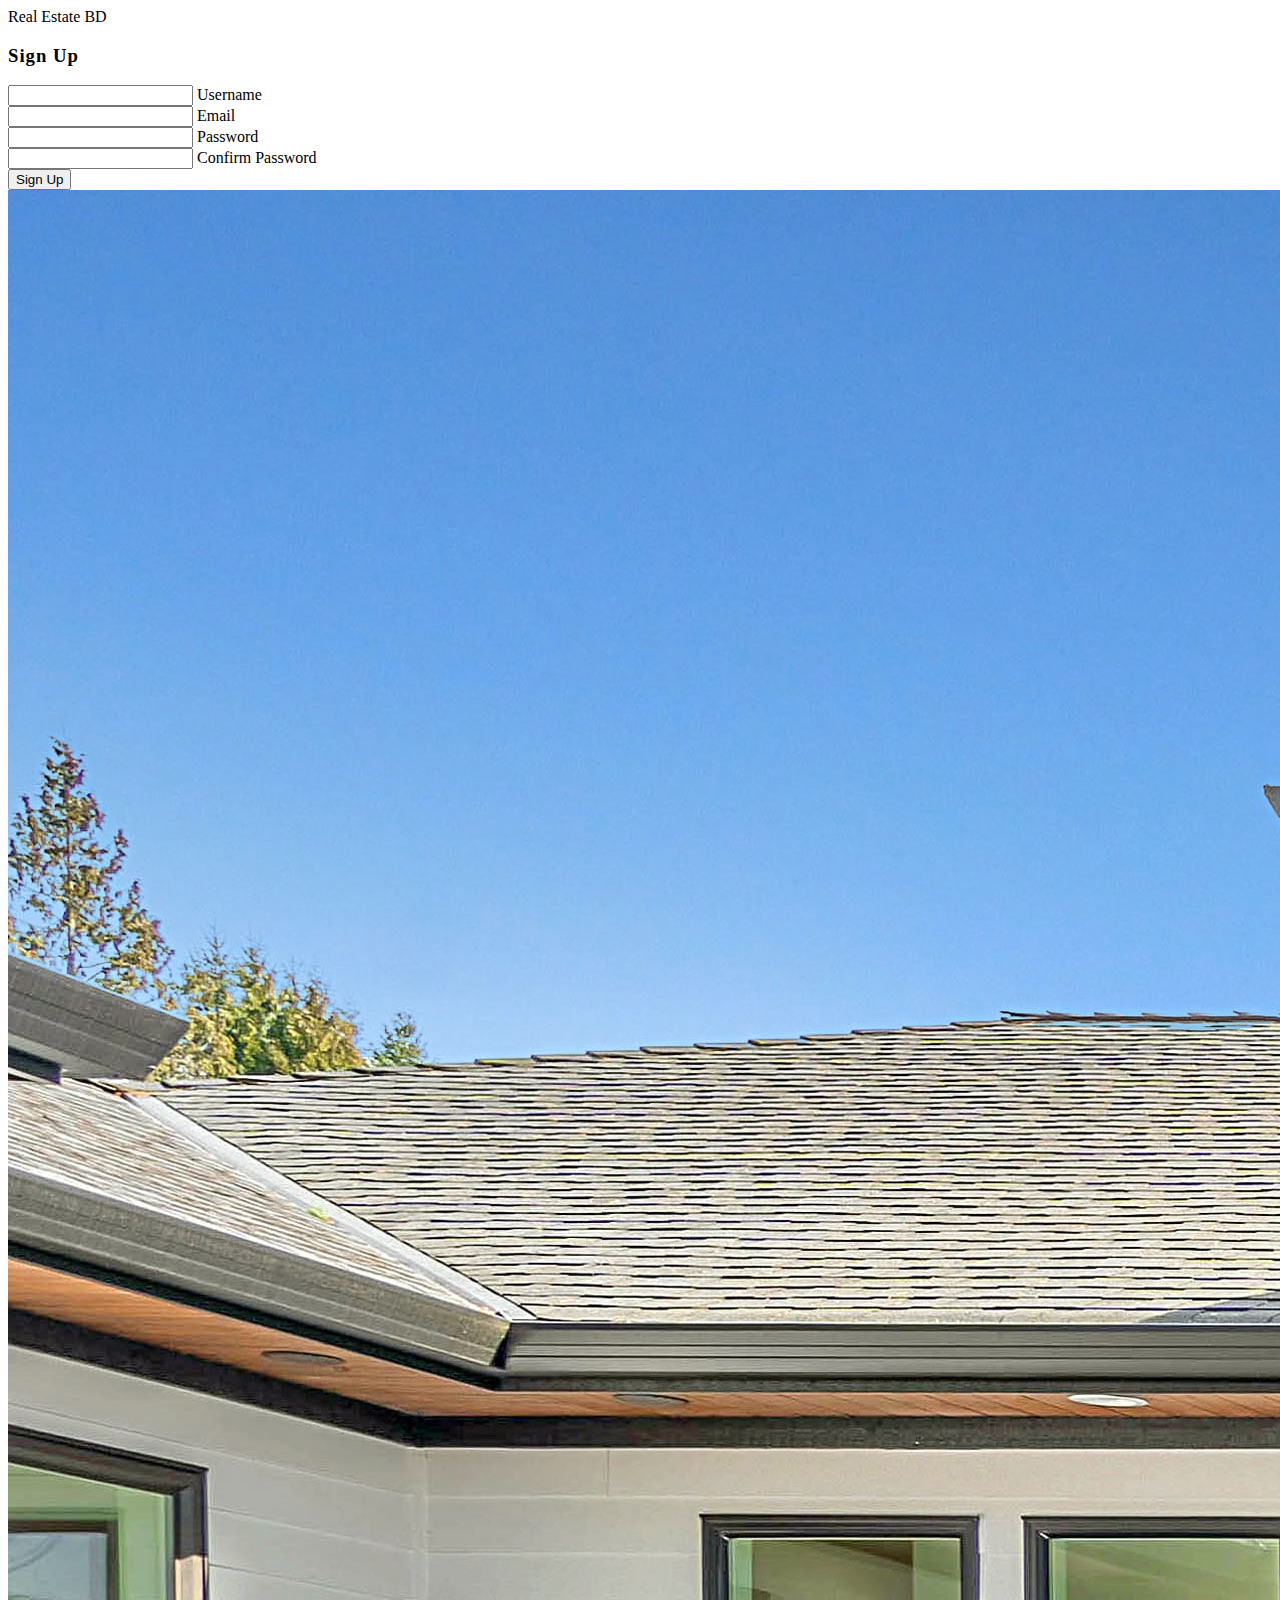
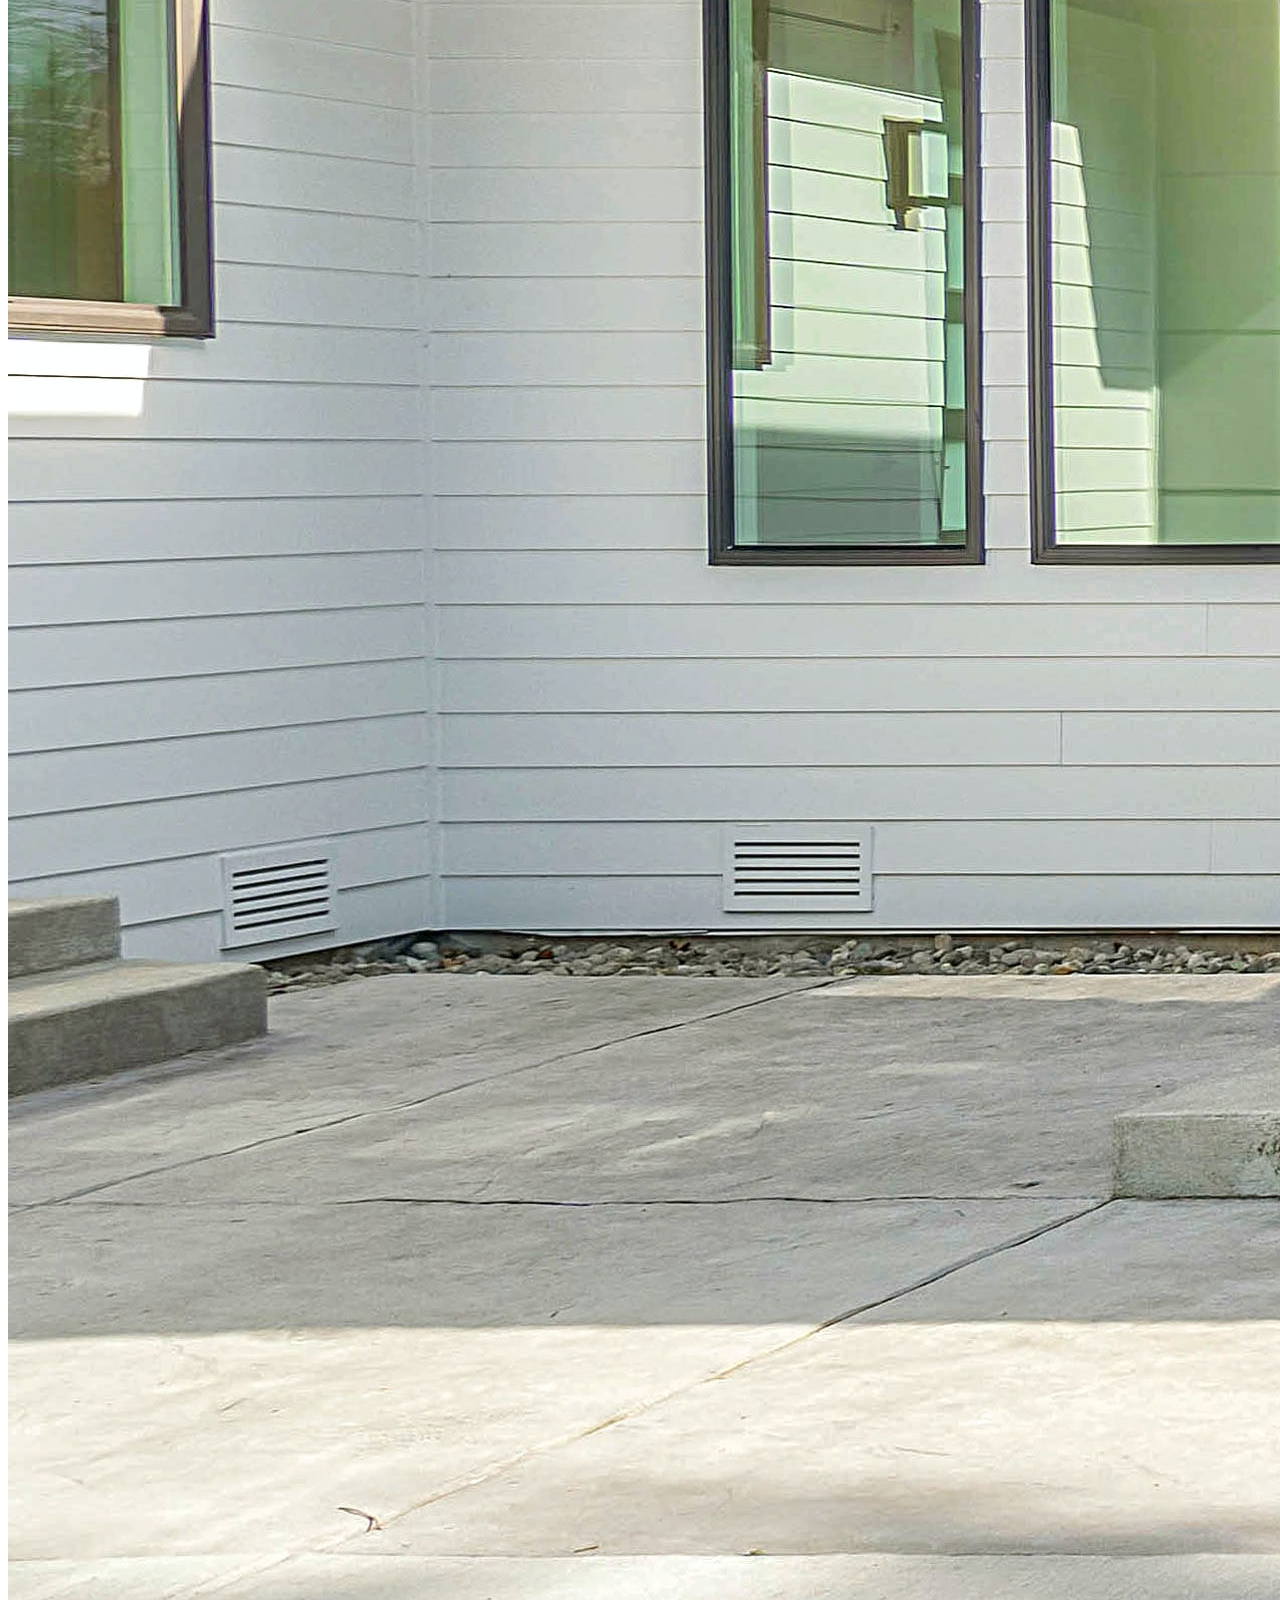
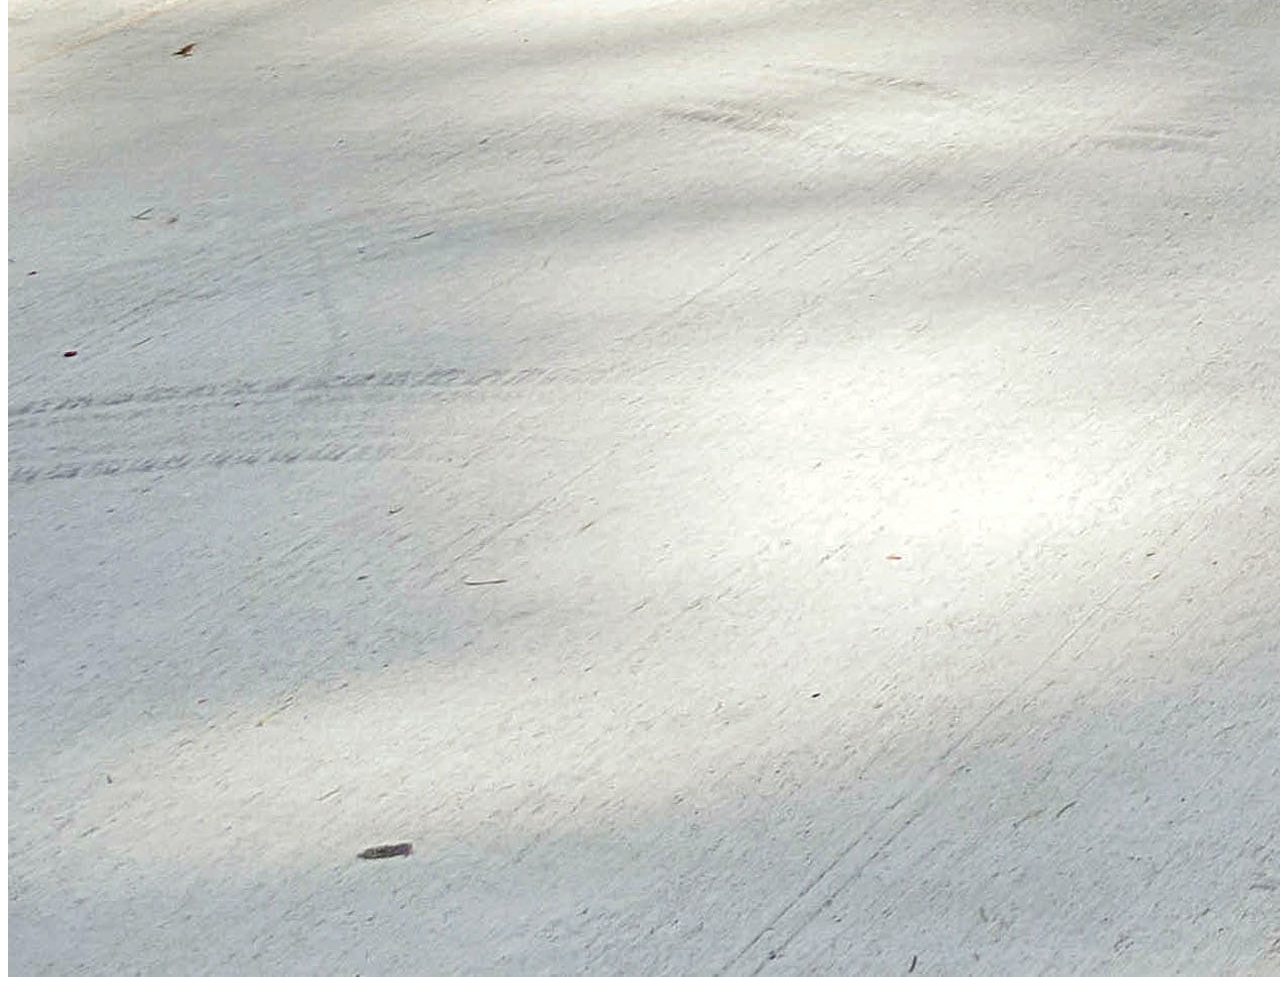
<file: signupPage.html>
<!DOCTYPE html>
<html lang="en">

<head>
    <meta charset="UTF-8">
    <meta http-equiv="X-UA-Compatible" content="IE=edge">
    <meta name="viewport" content="width=device-width, initial-scale=1.0">
    <title>Document</title>
    <link href="https://cdn.jsdelivr.net/npm/bootstrap@5.2.0-beta1/dist/css/bootstrap.min.css" rel="stylesheet"
        integrity="sha384-0evHe/X+R7YkIZDRvuzKMRqM+OrBnVFBL6DOitfPri4tjfHxaWutUpFmBp4vmVor" crossorigin="anonymous">

    <!-- JavaScript Bundle with Popper -->
    <script src="https://cdn.jsdelivr.net/npm/bootstrap@5.2.0-beta1/dist/js/bootstrap.bundle.min.js"
        integrity="sha384-pprn3073KE6tl6bjs2QrFaJGz5/SUsLqktiwsUTF55Jfv3qYSDhgCecCxMW52nD2"
        crossorigin="anonymous"></script>

    <!-- CSS only -->

    <link rel="stylesheet" href="style.css">
</head>

<body>
    <section class="vh-100">
        <div class="container-fluid">
            <div class="row">
                <div class="col-sm-6 text-black pt-5">

                    <div class="px-5 ms-xl-4">
                        <span class="h1 fw-bold mb-0">Real Estate BD</span>
                    </div>

                    <div class="d-flex align-items-center h-custom-2 px-5 ms-5 mt-5 pt-5 pt-xl-0 mt-xl-n5">

                        <form style="width: 23rem;" action="http://localhost/project/signup.php" method="post">

                            <h3 class="fw-normal mb-3 pb-3" style="letter-spacing: 1px;">Sign Up</h3>

                            <div class="form-outline mb-3">
                                <input type="text" name="signupUsername" class="form-control form-control-lg" />
                                <label class="form-label" for="signupUsername">Username</label>
                            </div>
                            <div class="form-outline mb-3">
                                <input type="email" name="signupEmail" class="form-control form-control-lg" />
                                <label class="form-label" for="signupEmail">Email</label>
                            </div>
                            <div class="form-outline mb-3">
                                <input type="password" name="signupPassword" class="form-control form-control-lg" />
                                <label class="form-label" for="signupPassword">Password</label>
                            </div>

                            <div class="form-outline mb-3">
                                <input type="password" name="signupConfirm" class="form-control form-control-lg" />
                                <label class="form-label" for="signupConfirm">Confirm Password</label>
                            </div>
                            <div class="pt-2 mb-3">
                                <button class="btn btn-info btn-lg btn-block" type="submit">Sign Up</button>
                            </div>

                        </form>

                    </div>

                </div>
                <div class="col-sm-6 px-0 d-none d-sm-block">
                    <img src="image/house1.jpg" alt="Login image" class="w-100 vh-100"
                        style="object-fit: cover; object-position: left;">
                </div>
            </div>
        </div>
    </section>
</body>
</body>

</html>
</file>
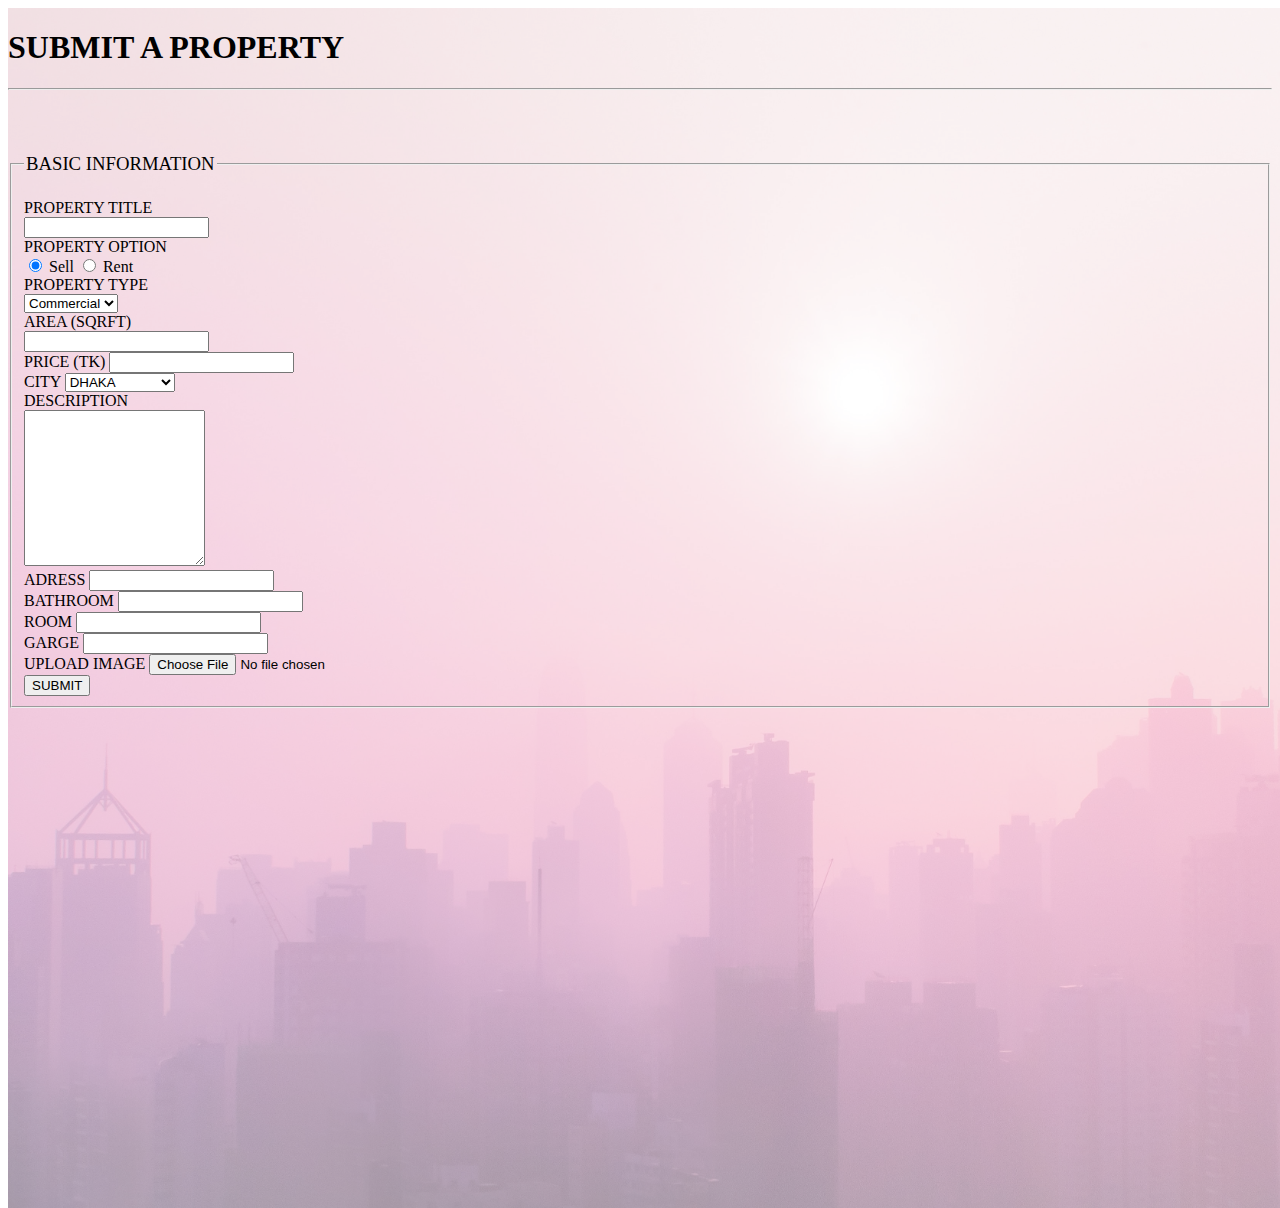
<file: SubmitProperty.html>
<!DOCTYPE html>
<html lang="en">

<head>
    <meta charset="UTF-8">
    <meta http-equiv="X-UA-Compatible" content="IE=edge">
    <meta name="viewport" content="width=device-width, initial-scale=1.0">
    <title>Document</title>
    <link rel="stylesheet" href="style.css">
    <link href="https://cdn.jsdelivr.net/npm/bootstrap@5.2.0-beta1/dist/css/bootstrap.min.css" rel="stylesheet"
        integrity="sha384-0evHe/X+R7YkIZDRvuzKMRqM+OrBnVFBL6DOitfPri4tjfHxaWutUpFmBp4vmVor" crossorigin="anonymous">

    <!-- JavaScript Bundle with Popper -->
    <script src="https://cdn.jsdelivr.net/npm/bootstrap@5.2.0-beta1/dist/js/bootstrap.bundle.min.js"
        integrity="sha384-pprn3073KE6tl6bjs2QrFaJGz5/SUsLqktiwsUTF55Jfv3qYSDhgCecCxMW52nD2"
        crossorigin="anonymous"></script>

</head>

<body>
    <img src="image/niceBG.jpg" alt="" class="starting-image" height="1200px">
    <div class="container pt-5 justify-content-center">
        <h1 class="display-3" style="font-weight:700;">SUBMIT A PROPERTY</h1>
        <hr>
        <br>
        <br>
        <form class="form-horizontal" action="http://localhost/project/SubmitProperty.php" method="POST"
            enctype="multipart/form-data">
            <fieldset>

                <!-- Form Name -->
                <legend class="px-5">
                    <h3 style="font-weight:500;">BASIC INFORMATION</h3>
                </legend>

                <!-- Text input-->
                <div class="form-group py-2 px-5">
                    <label class="col-md-12 control-label" for="ptitle">PROPERTY TITLE</label>
                    <div class="col-md-12">
                        <input id="ptitle" name="ptitle" type="text" placeholder="" class="form-control input-md"
                            required>

                    </div>
                </div>

                <!-- Multiple Radios (inline) -->
                <div class="form-group py-2 px-5">
                    <label class="col-md-4 control-label" for="poption">PROPERTY OPTION</label>
                    <div class="col-md-4">
                        <label class="radio-inline" for="poption-0">
                            <input type="radio" name="poption" id="poption-0" value="Sell" checked="checked">
                            Sell
                        </label>
                        <label class="radio-inline px-4" for="poption-1">
                            <input type="radio" name="poption" id="poption-1" value="Rent">
                            Rent
                        </label>
                    </div>
                </div>

                <!-- Select Basic -->
                <div class="form-group row py-2 px-2">
                    <div class="col-md-6 px-5">
                        <label class="control-label" for="">PROPERTY TYPE</label>
                        <div class="">
                            <select id="" name="ptype" class="form-control">
                                <option value="COMMERCIAL">Commercial</option>
                                <option value="RESIDENTIAL">Residential</option>
                            </select>
                        </div>
                    </div>
                    <div class="col-md-6 px-5">
                        <label class="control-label" for="area">AREA (SQRFT)</label>
                        <div class="">
                            <input id="area" name="area" type="number" placeholder="" class="form-control input-md"
                                required>

                        </div>

                    </div>
                    <!-- Text input-->
                </div>

                <!-- Select Basic -->
                <div class="form-group row px-2 py-2">
                    <div class="col-md-6 px-5">
                        <label class="control-label" for="price">PRICE (TK)</label>
                        <input id="price" name="price" type="number" placeholder="" class="form-control input-md"
                            required="">
                    </div>
                    <div class="col-md-6 px-5">
                        <label class="control-label" for="city">CITY</label>
                        <select id="city" name="city" class="form-control">
                            <option value="DHAKA">DHAKA</option>
                            <option value="KHULNA">KHULNA</option>
                            <option value="BARISHAL">BARISHAL</option>
                            <option value="GAZIPUR">GAZIPUR</option>
                            <option value="SYLHET">SYLHET</option>
                            <option value="RAZSHAHI">RAZSHAHI</option>
                            <option value="RANGPUR">RANGPUR</option>
                            <option value="BOGURA">BOGURA</option>
                            <option value="CHITTAGONG">CHITTAGONG</option>
                        </select>
                    </div>
                </div>


                <!-- Textarea -->
                <div class="form-group py-2 px-5">
                    <label class="col-md-12 control-label" for="description">DESCRIPTION</label>
                    <div class="col-md-12">
                        <textarea class="form-control" id="description" name="description" rows="10"></textarea>
                    </div>
                </div>

                <div class="form-group pt-4">
                    <div class="col-md-12 px-5">
                        <label class="control-label" for="thana">ADRESS</label>
                        <input id="address" name="address" type="text" placeholder="" class="form-control input-md"
                            required="">
                    </div>
                </div>

                <!-- Text input-->
                <div class="form-group row px-2 pt-4">
                    <div class="col-md-4 px-5">
                        <label class="control-label" for="bathroom">BATHROOM</label>
                        <input id="bathroom" name="bathroom" type="number" placeholder="" class="form-control input-md"
                            required="">

                    </div>
                    <div class="col-md-4 px-5">
                        <label class="control-label" for="room">ROOM</label>
                        <input id="bedroom" name="bedroom" type="number" placeholder="" class="form-control input-md"
                            required="">
                    </div>

                    <div class="col-md-4 px-5">
                        <label class="control-label" for="garge">GARGE</label>
                        <input id="garge" name="garge" type="number" placeholder="" class="form-control input-md"
                            required="">
                    </div>
                    <div class="col-md-6 px-5">
                        <label for="formFile" class="form-label">UPLOAD IMAGE</label>
                        <input class="form-control" type="file" id="imageFile" name="image" accept="image/*">
                    </div>
                </div>
                <div class="py-5 px-5">
                    <button class="btn btn-info btn-lg btn-block" type="submit" name="psubmit">SUBMIT</button>
                    </a>
                </div>
    </div>
    </fieldset>
    </form>
    </div>
</body>

</html>
</file>
<file: style.css>
/* Tags and most used class */

/*Heading */

.title {
    padding-left: 6.5%;
}

/* Starting Section */
.starting-container {
    width: auto;
    height: 600px;
}

.starting-image {

    background-position: center;
    background-size: cover;
    opacity: .5;
    z-index: -1;
    position: absolute;
}

.starting-image-size {
    width: 100%;
    height: 600px;

}

.starting-heading {
    width: 45%;
    padding-top: 7%;
    padding-left: 7%;
    padding-bottom: 20px;
    font-weight: 700;
}

.starting-para {
    width: 60%;
    padding-left: 7%;
    font-size: larger;
    font-weight: 500;
}

/* Sale Section */

.top-padding {
    padding-top: 7%;
}

.sale-para {
    text-align: center;
}

.more-btn {
    margin: 30px auto;
    text-align: center;
}

/* signinPage */

.signInImg {
    background-size: cover;
    background-position: center;
    height: 700px;
    width: 100%;
    position: absolute;
    z-index: -1;
}

.container {
    height: 100%;
    align-content: center;
}

.signincard {
    height: 370px;
    margin-top: auto;
    margin-bottom: auto;
    width: 400px;
    background-color: rgba(0, 0, 0, 0.5) !important;
}

.social_icon span {
    font-size: 60px;
    margin-left: 10px;
    color: #FFC312;
}

.social_icon span:hover {
    color: white;
    cursor: pointer;
}

.signincard-header h3 {
    color: white;
}

.social_icon {
    position: absolute;
    right: 20px;
    top: -45px;
}

.input-group-prepend span {
    width: 50px;
    background-color: #FFC312;
    color: black;
    border: 0 !important;
}

input:focus {
    outline: 0 0 0 0 !important;
    box-shadow: 0 0 0 0 !important;

}

.remember {
    color: white;
}

.remember input {
    width: 20px;
    height: 20px;
    margin-left: 15px;
    margin-right: 5px;
}

.login_btn {
    color: black;
    background-color: #FFC312;
    width: 100px;
    margin-left: auto;
    text-align: center;
}

.login_btn:hover {
    color: black;
    background-color: white;
}

.links {
    color: white;
}

.links a {
    margin-left: 4px;
}

.signInmargin {
    padding-top: 10%;
}

.submitPropertyImage {
    height: 1250px;
}

.property-center {
    margin: 0 auto;
}

.bg-image-vertical {
    position: relative;
    overflow: hidden;
    background-repeat: no-repeat;
    background-position: right center;
    background-size: auto 100%;
}

/*------/ Property Grid /-----*/
.property-grid .grid-option {
    text-align: right;
    margin-bottom: 2rem;
}

.property-grid .grid-option .custom-select {
    border-radius: 0;
    width: 200px;
    border-color: #313131;
}

.property-grid .grid-option .custom-select:hover,
.property-grid .grid-option .custom-select:active,
.property-grid .grid-option .custom-select:focus {
    border-color: #313131;
}

.property-grid .grid-option .custom-select option {
    border-color: #313131;
}

/*------/ Property Single /-----*/
.gallery-property {
    margin-bottom: 3rem;
}

.property-price {
    margin: 0 auto;
}

.property-price .card-header-c {
    padding: 0;
}

.summary-list {
    padding-right: 1rem;
    color: #000000;

}

.summary-list .list {
    padding: 0;
    line-height: 2;
}

.summary-list .list span {
    color: #555555;
}

.title-c {
    font-size: 2.5rem;
    font-weight: 600;
    margin-left: -40px;
}

.color-text-a {
    font-size: 1.5rem;
}

/* Footer */
@import url('https://maxcdn.bootstrapcdn.com/font-awesome/4.7.0/css/font-awesome.min.css');

#footer section {
    padding: 60px 0;
    margin-top: 100px;
}

#footer section .section-title {
    text-align: center;
    color: #007b5e;
    margin-bottom: 50px;
    text-transform: uppercase;
}

#footer {
    background: #007b5e !important;
}

#footer h5 {
    padding-left: 10px;
    border-left: 3px solid #eeeeee;
    padding-bottom: 6px;
    margin-bottom: 20px;
    color: #ffffff;
}

#footer a {
    color: #ffffff;
    text-decoration: none !important;
    background-color: transparent;
    -webkit-text-decoration-skip: objects;
}

#footer ul.social li {
    padding: 3px 0;
}

#footer ul.social li a i {
    margin-right: 5px;
    font-size: 25px;
    -webkit-transition: .5s all ease;
    -moz-transition: .5s all ease;
    transition: .5s all ease;
}

#footer ul.social li:hover a i {
    font-size: 30px;
    margin-top: -10px;
}

#footer ul.social li a,
#footer ul.quick-links li a {
    color: #ffffff;
}

#footer ul.social li a:hover {
    color: #eeeeee;
}

#footer ul.quick-links li {
    padding: 3px 0;
    -webkit-transition: .5s all ease;
    -moz-transition: .5s all ease;
    transition: .5s all ease;
}

#footer ul.quick-links li:hover {
    padding: 3px 0;
    margin-left: 5px;
    font-weight: 700;
}

#footer ul.quick-links li a i {
    margin-right: 5px;
}

#footer ul.quick-links li:hover a i {
    font-weight: 700;
}

@media (max-width:767px) {
    #footer h5 {
        padding-left: 0;
        border-left: transparent;
        padding-bottom: 0px;
        margin-bottom: 10px;
    }
}

#submit-property .pad {
    margin-bottom: 100px;
}
</file>
